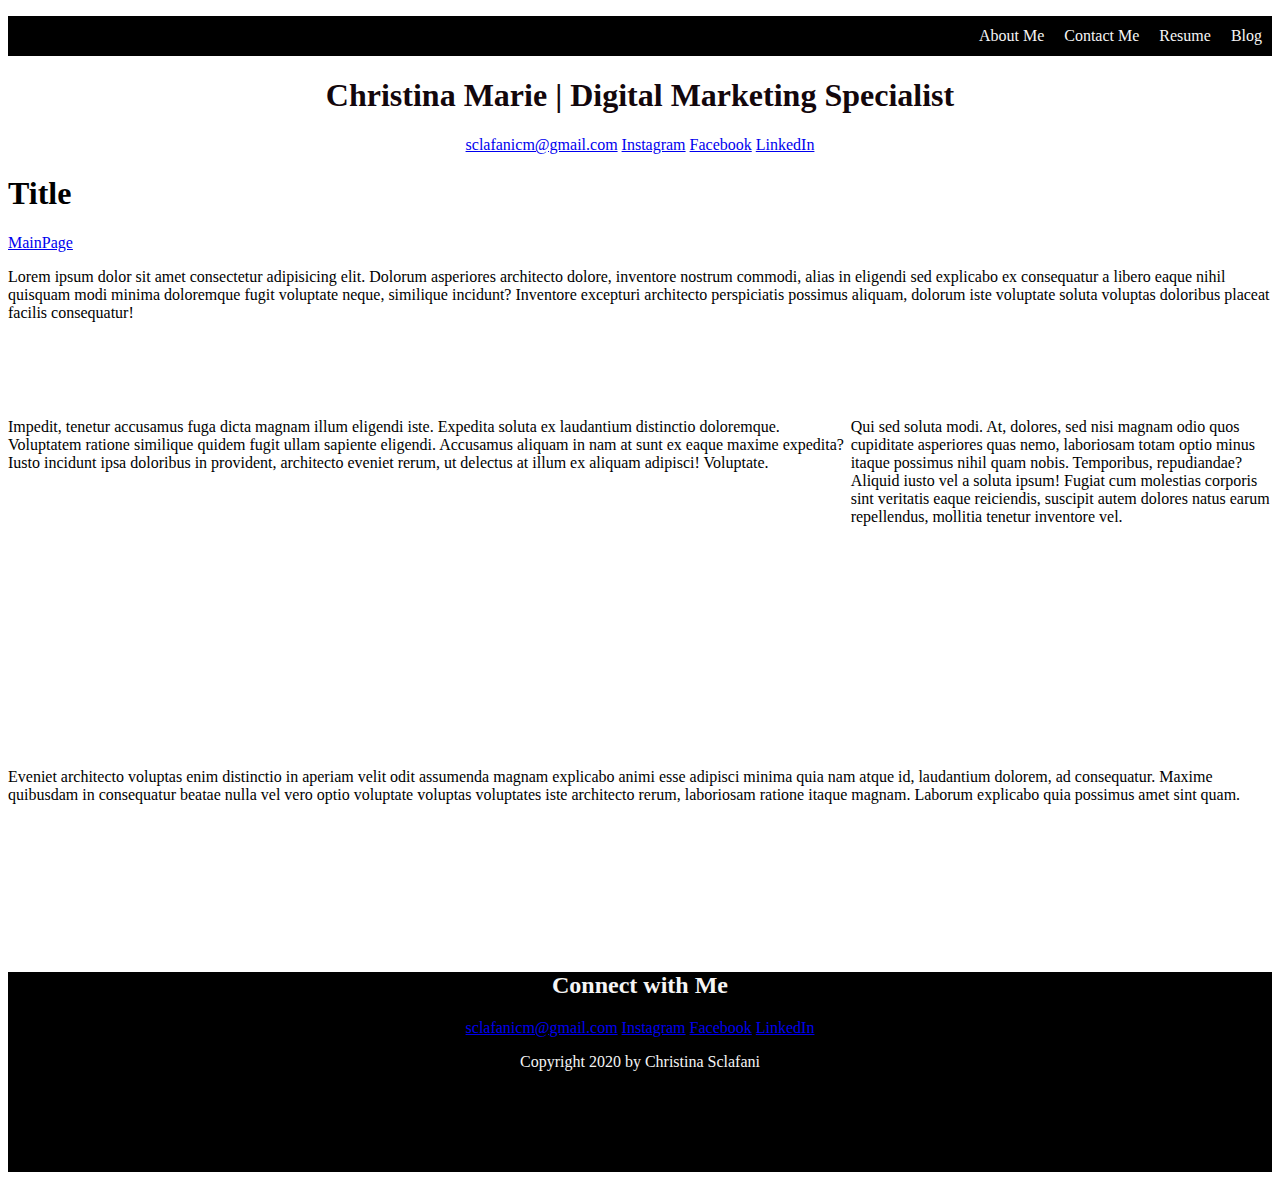
<file: Christina-1-1/html/blog.html>
<!DOCTYPE html>
<html lang="en">

<head>
    <meta charset="UTF-8">
    <meta name="viewport" content="width=device-width, initial-scale=1.0">
    <link rel="stylesheet" href="../style/blog.css">
    <title>Social Media</title>
</head>
 <header>
        <ul class="navbar">
            <li><a href="about.html">About Me</a></li>
            <li><a href="contact.html">Contact Me</a></li>
            <li><a href="resume.html">Resume</a></li>
            <li><a href="blog.html">Blog</a></li>
        </ul>
        <div class="header"> <h1> Christina Marie | Digital Marketing Specialist </h1> 
 <div class="content-wrap">
        <div class="contact-info">
            <a href="mailto:sclafanicm@gmail.com"><i class="fas fa-envelope"></i>sclafanicm@gmail.com</a>
            <a href="https://instagram.com/sclafanicm"><i class="fab fa-instagram"></i>Instagram</a>
            <a href="https://www.facebook.com/McEnearneyAssociates/"><i class="fab fa-facebook"></i>Facebook</a> 
            <a href="https://www.linkedin.com/in/csclafani"><i class="fab fa-linkedin"></i>LinkedIn</a>
           </div>
            </div>
            </div>
    </header>

<body>
    <h1>Title</h1>
    <a href="../index.html">MainPage</a>

    <div id="con">
        <section id="s1">
            <p>Lorem ipsum dolor sit amet consectetur adipisicing elit. Dolorum asperiores architecto dolore, inventore
                nostrum commodi, alias in eligendi sed explicabo ex consequatur a libero eaque nihil quisquam modi
                minima doloremque fugit voluptate neque, similique incidunt? Inventore excepturi architecto perspiciatis
                possimus aliquam, dolorum iste voluptate soluta voluptas doloribus placeat facilis consequatur!</p>
        </section>
        <section id="s2">
            <p>Impedit, tenetur accusamus fuga dicta magnam illum eligendi iste. Expedita soluta ex laudantium
                distinctio doloremque. Voluptatem ratione similique quidem fugit ullam sapiente eligendi. Accusamus
                aliquam in nam at sunt ex eaque maxime expedita? Iusto incidunt ipsa doloribus in provident, architecto
                eveniet rerum, ut delectus at illum ex aliquam adipisci! Voluptate.</p>
        </section>
        <section id="s3">
            <p>Qui sed soluta modi. At, dolores, sed nisi magnam odio quos cupiditate asperiores quas nemo, laboriosam
                totam optio minus itaque possimus nihil quam nobis. Temporibus, repudiandae? Aliquid iusto vel a soluta
                ipsum! Fugiat cum molestias corporis sint veritatis eaque reiciendis, suscipit autem dolores natus earum
                repellendus, mollitia tenetur inventore vel.</p>
        </section>
        <section id="s4">
            <p>Eveniet architecto voluptas enim distinctio in aperiam velit odit assumenda magnam explicabo animi esse
                adipisci minima quia nam atque id, laudantium dolorem, ad consequatur. Maxime quibusdam in consequatur
                beatae nulla vel vero optio voluptate voluptas voluptates iste architecto rerum, laboriosam ratione
                itaque magnam. Laborum explicabo quia possimus amet sint quam.</p>
        </section>
    </div>

</body>
<footer id="footer">
<div class="content-wrap">
        <h2>Connect with Me</h2>
        <div class="contact-info">
            <a href="mailto:sclafanicm@gmail.com"><i class="fas fa-envelope"></i>sclafanicm@gmail.com</a>
            <a href="https://instagram.com/sclafanicm"><i class="fab fa-instagram"></i>Instagram</a>
            <a href="https://www.facebook.com/McEnearneyAssociates/"><i class="fab fa-facebook"></i>Facebook</a> 
            <a href="https://www.linkedin.com/in/csclafani"><i class="fab fa-linkedin"></i>LinkedIn</a>
           </div>

        <p>Copyright 2020 by Christina Sclafani</p>
      </div>
 </footer> 
</html>
</file>
<file: Christina-1-1/style/blog.css>
@import "footer.css";
@import "body.css";
@import "header.css";



#con {
    display: grid;
    grid-template-columns: repeat(6, 1fr);
    grid-template-rows: 250px 550px 300px;
    grid-template-areas:
        "h h h h h h"
        "m m m m s s"
        "f f f f f f";
}

#s1 {
    grid-area: h;
    
}

#s2 {
    grid-area: m;
    
}

#s3 {
    grid-area: s;
    
}

#s4 {
    grid-area: f;
    
}

@media (min-width:600px) {
    #con {
        grid-template-rows: 150px 350px 200px;

    }
}

@media (max-width:1100px) {
    #con {

        grid-template-columns: repeat(4, 1fr);
        grid-template-rows: 250px 550px 300px 300px;
        grid-template-areas:
            ". h h ."
            ". m m ."
            ". s s ."
            ". f f .";
    }
}
</file>
